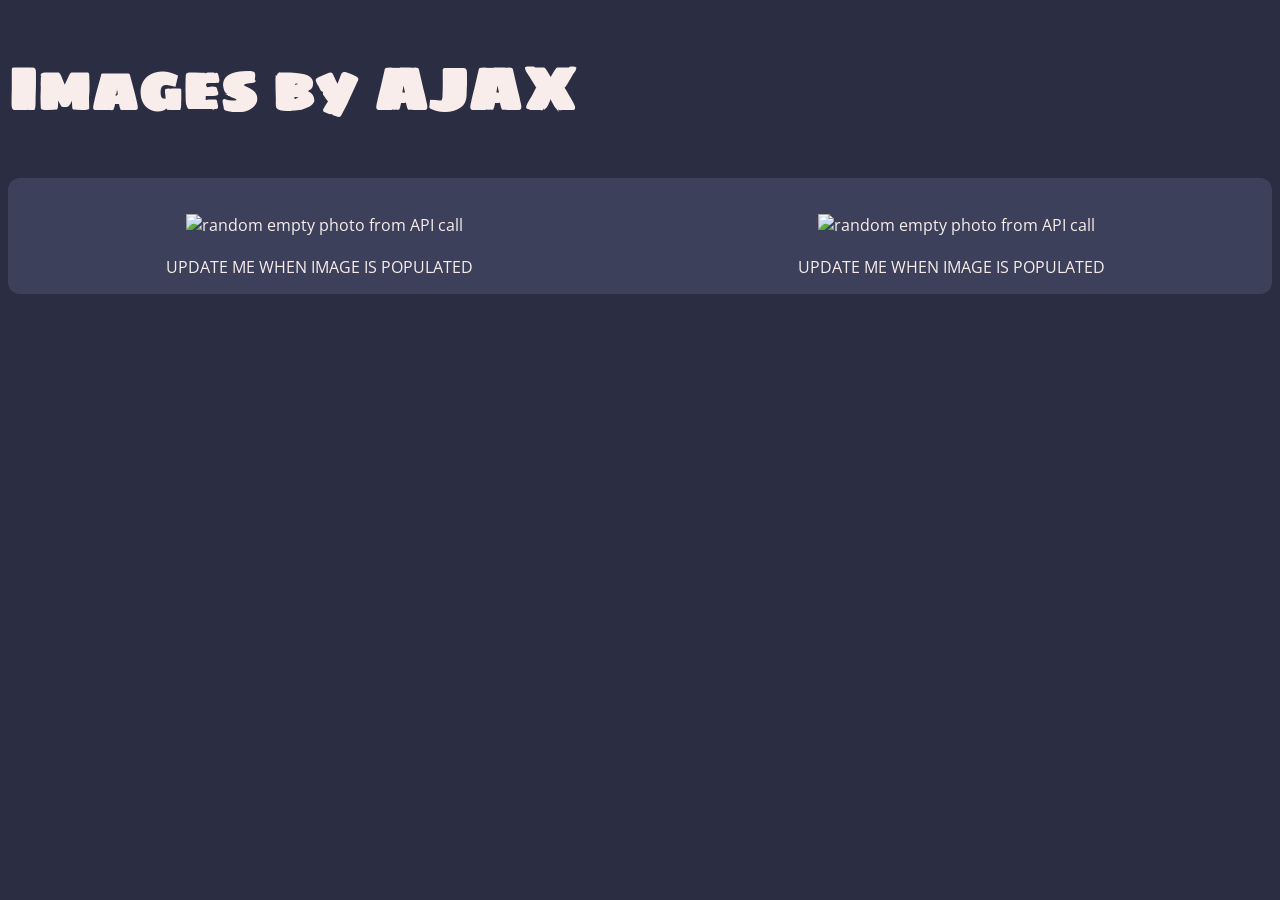
<file: ICE-5/index.html>
<!DOCTYPE html>
<html lang="en">
	<head>
		<meta charset="UTF-8" />
		<meta http-equiv="X-UA-Compatible" content="IE=edge" />
		<meta name="viewport" content="width=device-width, initial-scale=1.0" />
		<script
			src="https://code.jquery.com/jquery-3.6.3.min.js"
			integrity="sha256-pvPw+upLPUjgMXY0G+8O0xUf+/Im1MZjXxxgOcBQBXU="
			crossorigin="anonymous"
		></script>
		<link rel="preconnect" href="https://fonts.googleapis.com" />
		<link rel="preconnect" href="https://fonts.gstatic.com" crossorigin />
		<link
			href="https://fonts.googleapis.com/css2?family=Open+Sans&family=Sigmar+One&display=swap"
			rel="stylesheet"
		/>
		<link rel="stylesheet" href="style/style.css" />
		<title>ICE 5 - XMLHttpResponse Object</title>
	</head>
	<body>
		<h1>Images by AJAX</h1>
		<div id="images">
			<div class="img-container" id="fakeImg_1">
				<figure>
					<img alt="random empty photo from API call" id="photo1" />
					<figcaption>UPDATE ME WHEN IMAGE IS POPULATED</figcaption>
				</figure>
			</div>
			<div class="img-container" id="fakeImg_2">
				<figure>
					<img alt="random empty photo from API call" id="photo2" />
					<figcaption>UPDATE ME WHEN IMAGE IS POPULATED</figcaption>
				</figure>
			</div>
		</div>

		<script src="scripts/xhr_script.js"></script>
	</body>
</html>
</file>
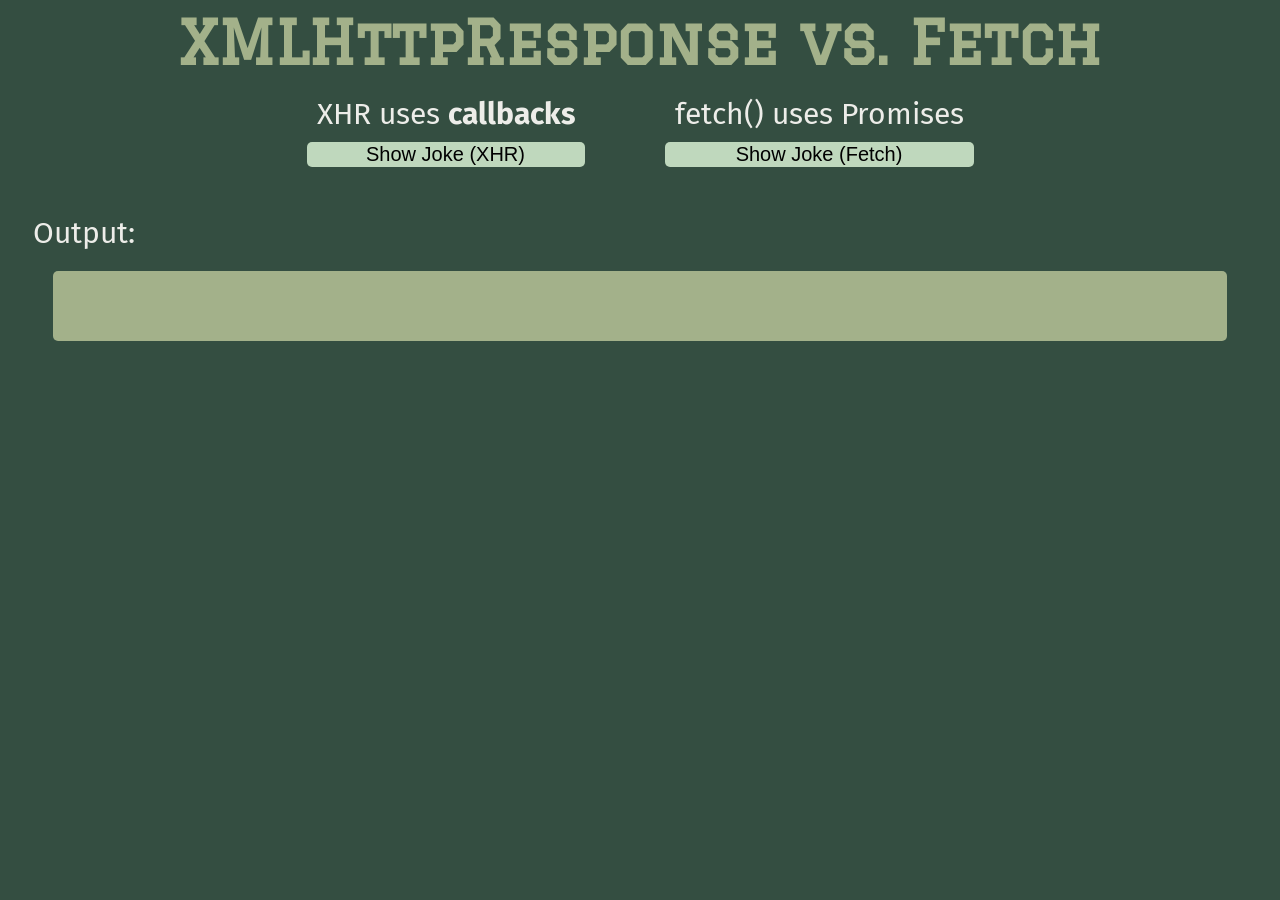
<file: ICE-6/index.html>
<!DOCTYPE html>
<html lang="en">
	<head>
		<meta charset="UTF-8" />
		<meta http-equiv="X-UA-Compatible" content="IE=edge" />
		<meta name="viewport" content="width=device-width, initial-scale=1.0" />
		<script
			src="https://code.jquery.com/jquery-3.6.3.min.js"
			integrity="sha256-pvPw+upLPUjgMXY0G+8O0xUf+/Im1MZjXxxgOcBQBXU="
			crossorigin="anonymous"
		></script>
		<link rel="preconnect" href="https://fonts.googleapis.com" />
		<link rel="preconnect" href="https://fonts.gstatic.com" crossorigin />
		<link
			href="https://fonts.googleapis.com/css2?family=Fira+Sans:wght@200&family=Graduate&display=swap"
			rel="stylesheet"
		/>
		<link rel="stylesheet" href="./style/style.css" />
		<title>2 Different Ways to Laugh</title>
	</head>
	<body>
		<section id="top-section">
			<h1>XMLHttpResponse vs. Fetch</h1>
			<div id="descriptions">
				<div class="desc-content" id="xhr-content">
					<p id="xhr-desc">XHR uses <strong>callbacks</strong></p>
					<button id="xhrJoke">Show Joke (XHR)</button>
				</div>

				<div class="desc-content" id="fetch-content">
					<p id="fetch-desc">fetch() uses Promises</p>
					<button id="fetchJoke">Show Joke (Fetch)</button>
				</div>
			</div>
		</section>

		<br />
		<br />

		<div id="output-container">
			Output:
			<p id="output"></p>
		</div>
		<script src="./scripts/xhr_script.js"></script>
		<script src="./scripts/fetch_script.js"></script>
	</body>
</html>
</file>
<file: ICE-5/style/style.css>
body {
    background-color: #2b2d42;
    color: #f8edeb;
    font-family: 'Open Sans', sans-serif;
}

h1 {
    font-family: 'Sigmar One', cursive;
    font-size: 60px;
}

#images {
    display: flex;
    flex-direction: row;
    justify-content: space-around;
    background-color: #3d405b;
    border-radius: 12px;
}

.img-container {
    display: flex;
    flex-direction: row;
    flex-wrap: nowrap;
    justify-content: space-around;
}

img {
    margin: 20px;
    max-height: 300px;
}
</file>
<file: ICE-6/style/style.css>
body {
    font-family: 'Fira Sans', sans-serif;
    background-color: #344e41;
    color: #edede9;

}

#top-section {
    display: flex;
        flex-direction: column;
        flex-wrap: nowrap;
}

h1 {
    font-family: 'Graduate', cursive;
    color: #a3b18a;
    font-size: 60px;
    margin: auto;
}

.desc-content {
    display: flex;
    flex-direction: column;
    flex-wrap: nowrap;
    align-content: space-between;
    margin: 10px 40px;
    font-size: 30px;
}

.desc-content > p {
    margin: 10px;
}

button {
    font-size: 20px;
    background-color: #bfd8bd;
    border: none;
    border-radius: 5px;;
}

#descriptions {
    display: flex;
    flex-direction: row;
    flex-wrap: nowrap;
    align-content: space-between;
    margin: auto;
}

#output-container {
    margin: 0 25px;
    font-size: 30px;
}

#output {
    font-size: 40px;
    margin: 20px;
    background-color: #a3b18a;
    color: #081c15;
    padding: 10px;
    border-radius: 5px;
    min-height: 50px;
}
</file>
